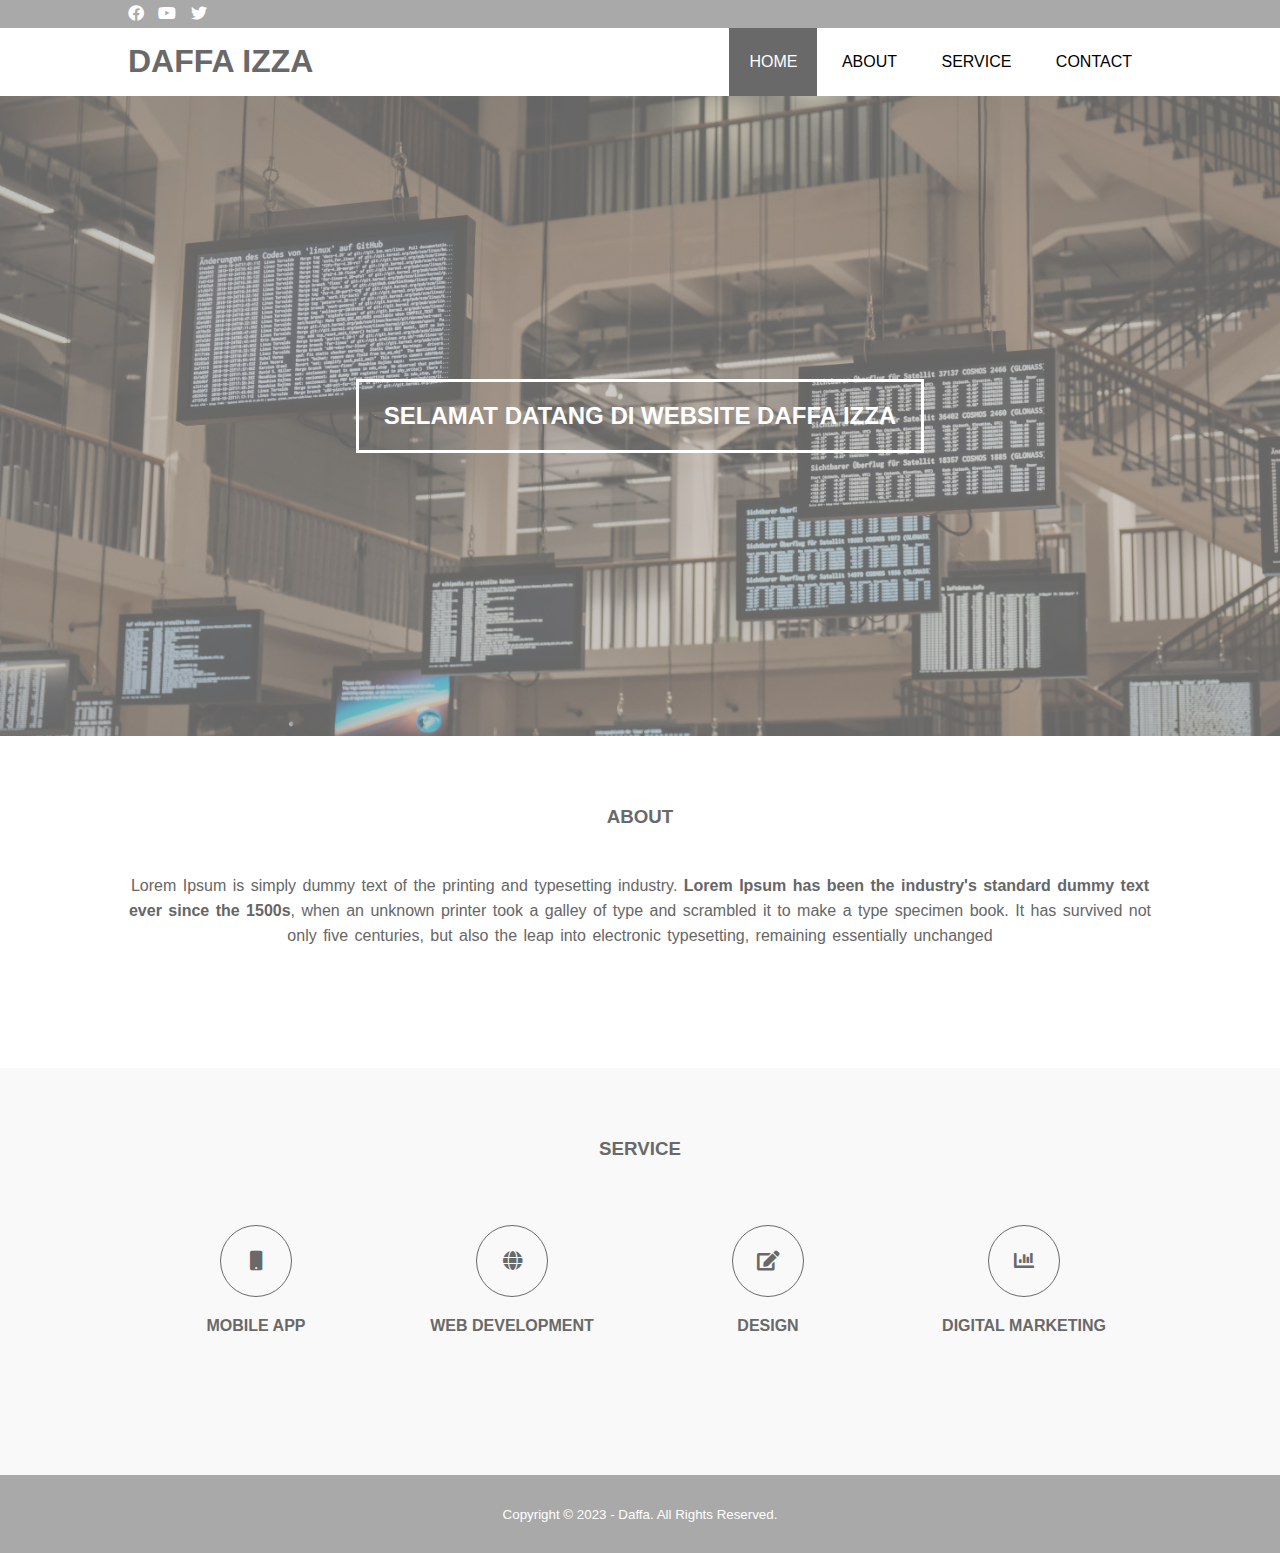
<file: index.html>
<!DOCTYPE html>
<html>
  <head>
    <meta charset="utf-8" />
    <meta name="viewport" content="width=device-width, initial-scale=1" />
    <title>PROF.Daffa</title>
    <link rel="stylesheet" type="text/css" href="css/style.css" />
    <link
      rel="stylesheet"
      type="text/css"
      href="https://cdnjs.cloudflare.com/ajax/libs/font-awesome/5.13.0/css/all.min.css"
    />
    <script
      src="https://code.jquery.com/jquery-3.5.1.min.js"
      integrity="sha256-9/aliU8dGd2tb6OSsuzixeV4y/faTqgFtohetphbbj0="
      crossorigin="anonymous"
    ></script>
  </head>
  <body>
    <!-- loader -->
    <div class="bg-loader">
      <div class="loader"></div>
    </div>

    <!-- header -->
    <div class="medsos">
      <div class="container">
        <ul>
          <li>
            <a href="#"><i class="fab fa-facebook"></i></a>
          </li>
          <li>
            <a href="#"><i class="fab fa-youtube"></i></a>
          </li>
          <li>
            <a href="#"><i class="fab fa-twitter"></i></a>
          </li>
        </ul>
      </div>
    </div>
    <header>
      <div class="container">
        <h1><a href="index.html">DAFFA IZZA</a></h1>
        <ul>
          <li class="active"><a href="index.html">HOME</a></li>
          <li><a href="about.html">ABOUT</a></li>
          <li><a href="service.html">SERVICE</a></li>
          <li><a href="contact.html">CONTACT</a></li>
        </ul>
      </div>
    </header>

    <!-- banner -->
    <section class="banner">
      <h2>SELAMAT DATANG DI WEBSITE DAFFA IZZA</h2>
    </section>

    <!-- about -->
    <section class="about">
      <div class="container">
        <h3>ABOUT</h3>
        <p>
          Lorem Ipsum is simply dummy text of the printing and typesetting
          industry.
          <strong
            >Lorem Ipsum has been the industry's standard dummy text ever since
            the 1500s</strong
          >, when an unknown printer took a galley of type and scrambled it to
          make a type specimen book. It has survived not only five centuries,
          but also the leap into electronic typesetting, remaining essentially
          unchanged
        </p>
      </div>
    </section>

    <!-- service -->
    <section class="service">
      <div class="container">
        <h3>SERVICE</h3>
        <div class="box">
          <div class="col-4">
            <div class="icon"><i class="fas fa-mobile"></i></div>
            <h4>MOBILE APP</h4>
          </div>
          <div class="col-4">
            <div class="icon"><i class="fas fa-globe"></i></div>
            <h4>WEB DEVELOPMENT</h4>
          </div>
          <div class="col-4">
            <div class="icon"><i class="fas fa-edit"></i></div>
            <h4>DESIGN</h4>
          </div>
          <div class="col-4">
            <div class="icon"><i class="fas fa-chart-bar"></i></div>
            <h4>DIGITAL MARKETING</h4>
          </div>
        </div>
      </div>
    </section>

    <!-- footer -->
    <footer>
      <div class="container">
        <small>Copyright &copy; 2023 - Daffa. All Rights Reserved.</small>
      </div>
    </footer>

    <script type="text/javascript">
      $(document).ready(function () {
        $(".bg-loader").hide();
      });
    </script>
  </body>
</html>
</file>
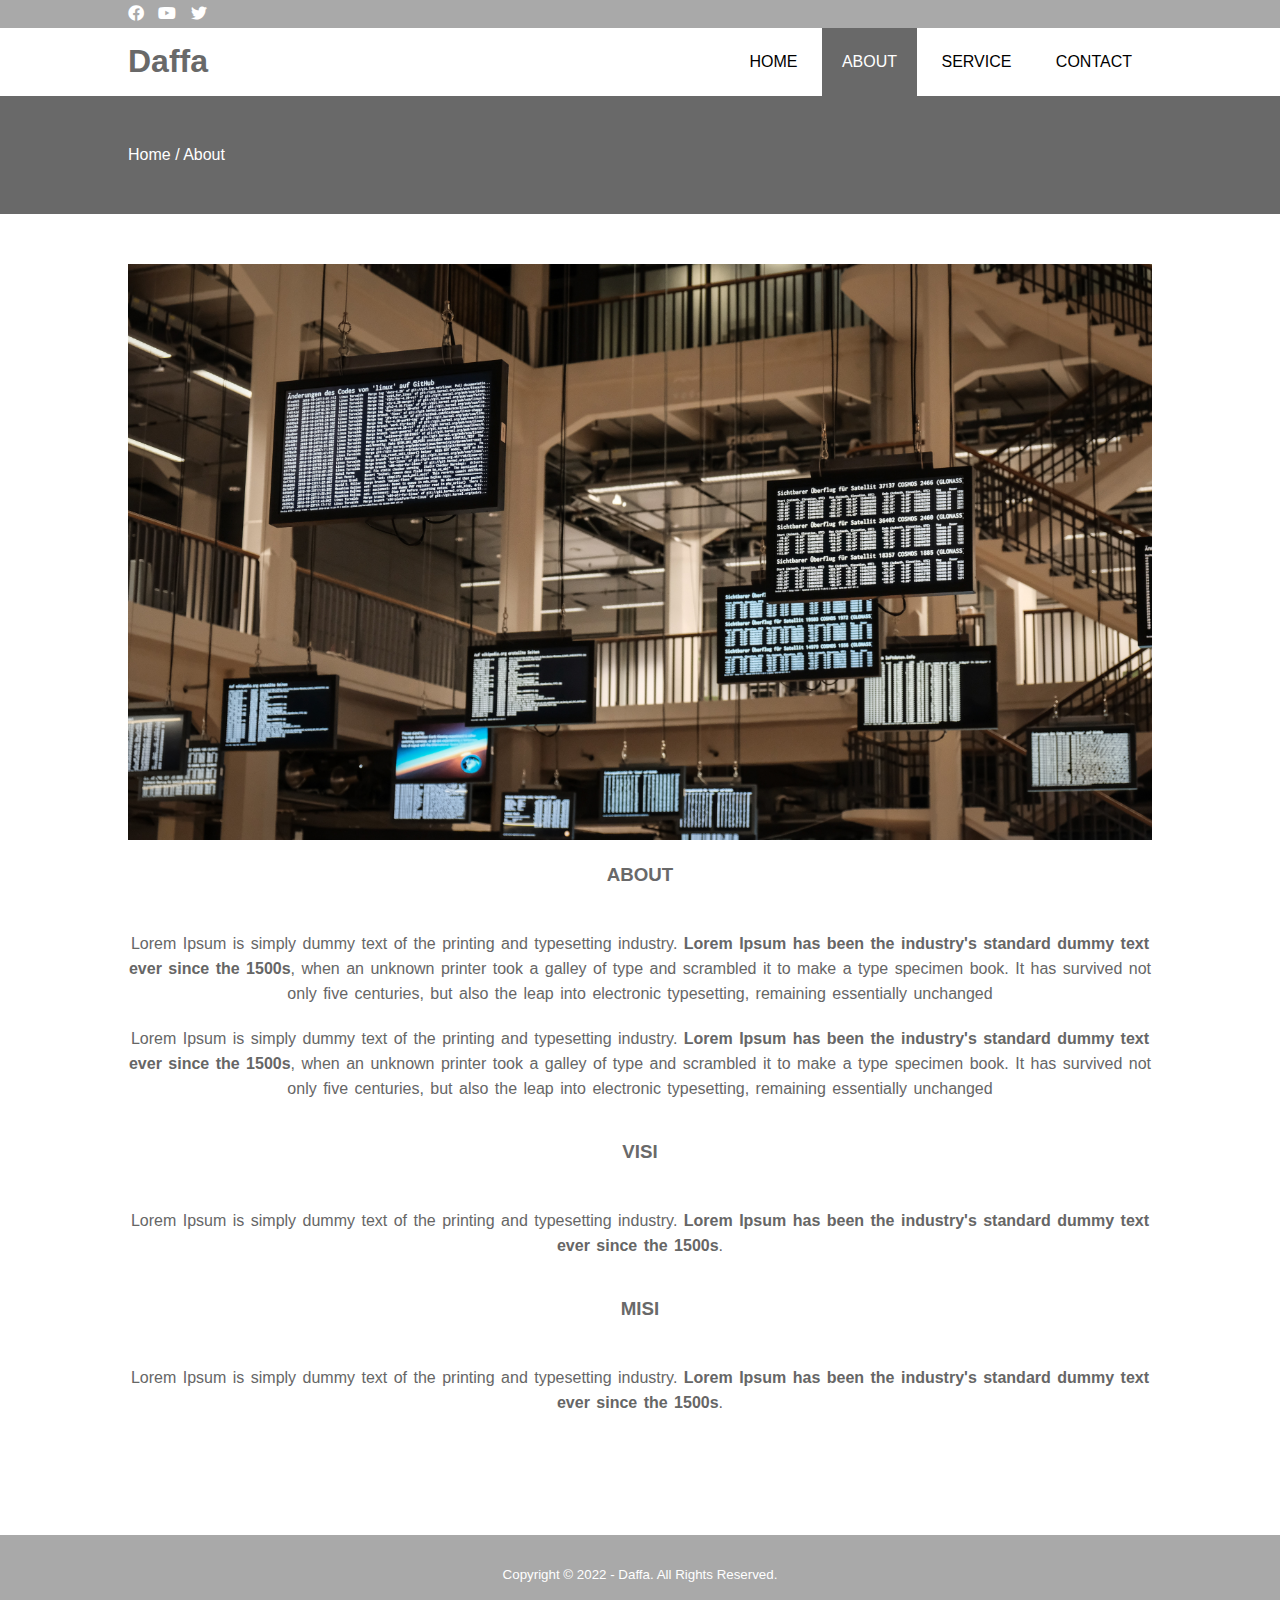
<file: about.html>
<!DOCTYPE html>
<html>
<head>
	<meta charset="utf-8">
	<meta name="viewport" content="width=device-width, initial-scale=1">
	<title><PROF class="DAFFA"></PROF></title>
	<link rel="stylesheet" type="text/css" href="css/style.css">
	<link rel="stylesheet" type="text/css" href="https://cdnjs.cloudflare.com/ajax/libs/font-awesome/5.13.0/css/all.min.css">
	<script src="https://code.jquery.com/jquery-3.5.1.min.js" integrity="sha256-9/aliU8dGd2tb6OSsuzixeV4y/faTqgFtohetphbbj0=" crossorigin="anonymous"></script>
</head>
<body>
	<!-- loader -->
	<div class="bg-loader">
		<div class="loader"></div>
	</div>

	<!-- header -->
	<div class="medsos">
		<div class="container">
			<ul>
				<li><a href="#"><i class="fab fa-facebook"></i></a></li>
				<li><a href="#"><i class="fab fa-youtube"></i></a></li>
				<li><a href="#"><i class="fab fa-twitter"></i></a></li>
			</ul>
		</div>
	</div>
	<header>
		<div class="container">
			<h1><a href="index.html">Daffa</a></h1>
			<ul>
				<li><a href="index.html">HOME</a></li>
				<li class="active"><a href="about.html">ABOUT</a></li>
				<li><a href="service.html">SERVICE</a></li>
				<li><a href="contact.html">CONTACT</a></li>
			</ul>
		</div>
	</header>

	<!-- label -->
	<section class="label">
		<div class="container">
			<p>Home / About</p>
		</div>
	</section>

	<!-- about -->
	<section class="about">
		<div class="container">
			<img src="img/leif-christoph-gottwald-iM8dxccK1sY-unsplash (1).jpg" width="100%">
			<h3>ABOUT</h3>
			<p>Lorem Ipsum is simply dummy text of the printing and typesetting industry. <strong>Lorem Ipsum has been the industry's standard dummy text ever since the 1500s</strong>, when an unknown printer took a galley of type and scrambled it to make a type specimen book. It has survived not only five centuries, but also the leap into electronic typesetting, remaining essentially unchanged</p>
			<p>Lorem Ipsum is simply dummy text of the printing and typesetting industry. <strong>Lorem Ipsum has been the industry's standard dummy text ever since the 1500s</strong>, when an unknown printer took a galley of type and scrambled it to make a type specimen book. It has survived not only five centuries, but also the leap into electronic typesetting, remaining essentially unchanged</p>
			<h3>VISI</h3>
			<p>Lorem Ipsum is simply dummy text of the printing and typesetting industry. <strong>Lorem Ipsum has been the industry's standard dummy text ever since the 1500s</strong>.</p>
			<h3>MISI</h3>
			<p>Lorem Ipsum is simply dummy text of the printing and typesetting industry. <strong>Lorem Ipsum has been the industry's standard dummy text ever since the 1500s</strong>.</p>
		</div>
	</section>

	<!-- footer -->
	<footer>
		<div class="container">
			<small>Copyright &copy; 2022 - Daffa. All Rights Reserved.</small>
		</div>
	</footer>


	<script type="text/javascript">
		$(document).ready(function(){
			$(".bg-loader").hide();
		})
	</script>
</body>
</html>
</file>
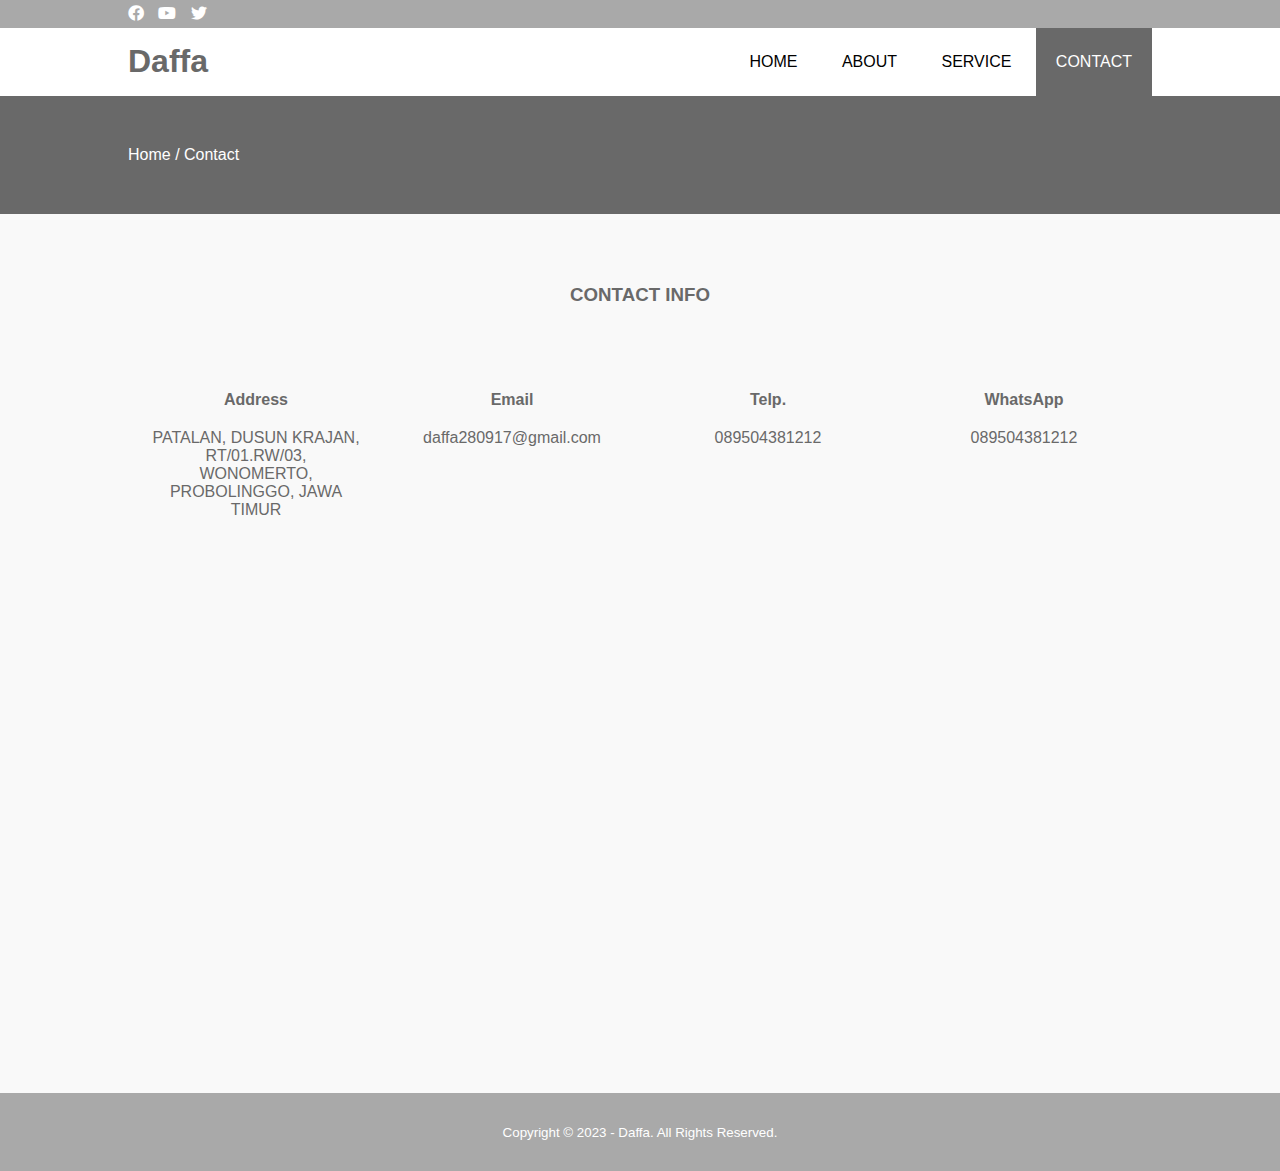
<file: contact.html>
<!DOCTYPE html>
<html>
  <head>
    <meta charset="utf-8" />
    <meta name="viewport" content="width=device-width, initial-scale=1" />
    <title>PROF.DAFFA</title>
    <link rel="stylesheet" type="text/css" href="css/style.css" />
    <link
      rel="stylesheet"
      type="text/css"
      href="https://cdnjs.cloudflare.com/ajax/libs/font-awesome/5.13.0/css/all.min.css"
    />
    <script
      src="https://code.jquery.com/jquery-3.5.1.min.js"
      integrity="sha256-9/aliU8dGd2tb6OSsuzixeV4y/faTqgFtohetphbbj0="
      crossorigin="anonymous"
    ></script>
  </head>
  <body>
    <!-- loader -->
    <div class="bg-loader">
      <div class="loader"></div>
    </div>

    <!-- header -->
    <div class="medsos">
      <div class="container">
        <ul>
          <li>
            <a href="#"><i class="fab fa-facebook"></i></a>
          </li>
          <li>
            <a href="#"><i class="fab fa-youtube"></i></a>
          </li>
          <li>
            <a href="#"><i class="fab fa-twitter"></i></a>
          </li>
        </ul>
      </div>
    </div>
    <header>
      <div class="container">
        <h1><a href="index.html">Daffa</a></h1>
        <ul>
          <li><a href="index.html">HOME</a></li>
          <li><a href="about.html">ABOUT</a></li>
          <li><a href="service.html">SERVICE</a></li>
          <li class="active"><a href="contact.html">CONTACT</a></li>
        </ul>
      </div>
    </header>

    <!-- label -->
    <section class="label">
      <div class="container">
        <p>Home / Contact</p>
      </div>
    </section>

    <!-- service -->
    <section class="service">
      <div class="container">
        <h3>CONTACT INFO</h3>
        <div class="box">
          <div class="col-4">
            <h4>Address</h4>
            <p>PATALAN, DUSUN KRAJAN, RT/01.RW/03, WONOMERTO, PROBOLINGGO, JAWA TIMUR</p>
          </div>
          <div class="col-4">
            <h4>Email</h4>
            <p>daffa280917@gmail.com</p>
          </div>
          <div class="col-4">
            <h4>Telp.</h4>
            <p>089504381212</p>
          </div>
          <div class="col-4">
            <h4>WhatsApp</h4>
            <p>089504381212</p>
          </div>
        </div>
        <iframe
          src="https://www.google.com/maps/embed?pb=!1m18!1m12!1m3!1d63250.65459075191!2d113.16027581064785!3d-7.772224920565896!2m3!1f0!2f0!3f0!3m2!1i1024!2i768!4f13.1!3m3!1m2!1s0x2dd7ad99c0c9e679%3A0x46c5d0faa7c56181!2sProbolinggo%2C%20Kota%20Probolinggo%2C%20Jawa%20Timur!5e0!3m2!1sid!2sid!4v1684757535431!5m2!1sid!2sid"
          width="600"
          height="450"
          style="border: 0"
          allowfullscreen=""
          loading="lazy"
          referrerpolicy="no-referrer-when-downgrade"
        ></iframe>
      </div>
    </section>

    <!-- footer -->
    <footer>
      <div class="container">
        <small>Copyright &copy; 2023 - Daffa. All Rights Reserved.</small>
      </div>
    </footer>

    <script type="text/javascript">
      $(document).ready(function () {
        $(".bg-loader").hide();
      });
    </script>
  </body>
</html>
</file>
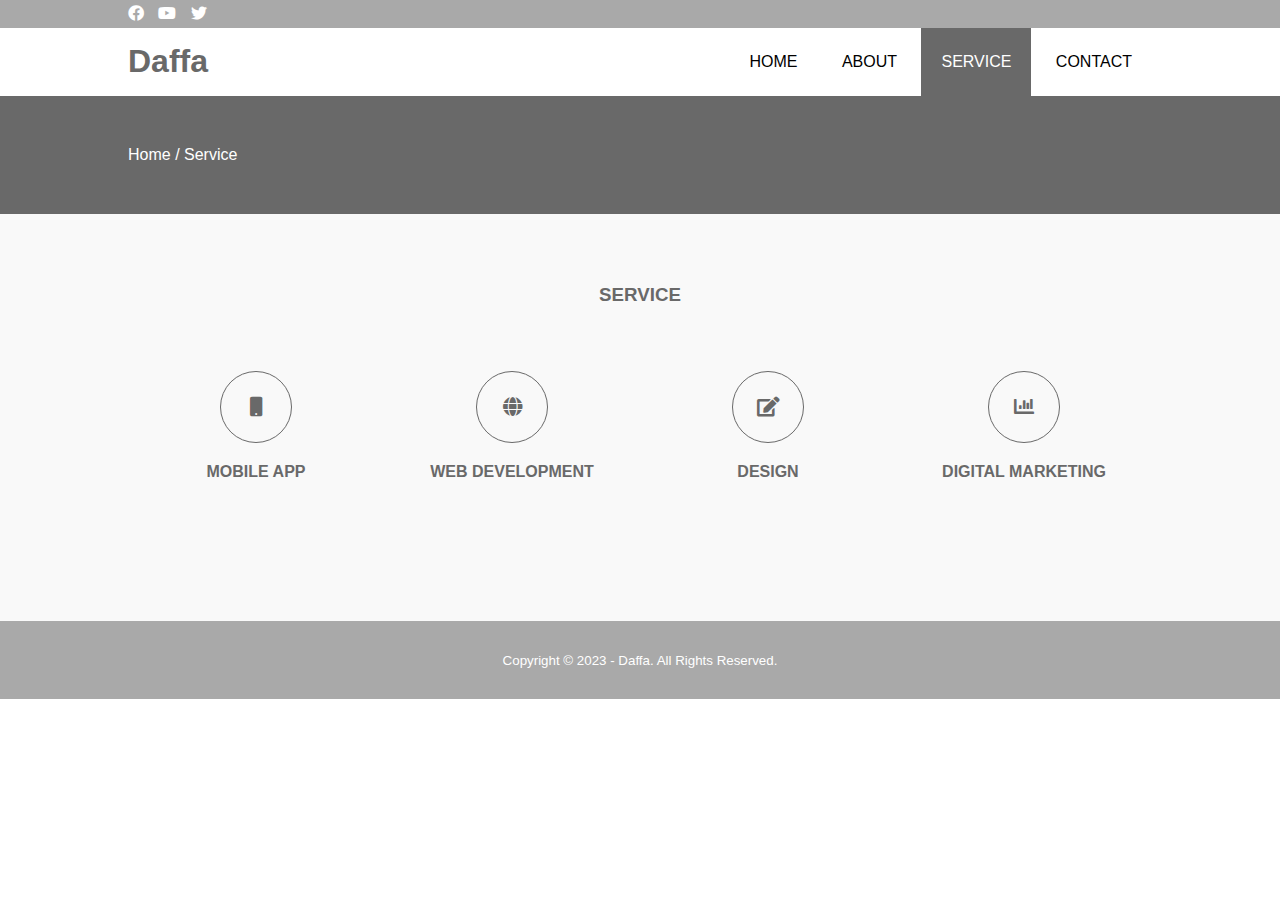
<file: service.html>
<!DOCTYPE html>
<html>
<head>
	<meta charset="utf-8">
	<meta name="viewport" content="width=device-width, initial-scale=1">
	<title>PROF. Daffa</title>
	<link rel="stylesheet" type="text/css" href="css/style.css">
	<link rel="stylesheet" type="text/css" href="https://cdnjs.cloudflare.com/ajax/libs/font-awesome/5.13.0/css/all.min.css">
	<script src="https://code.jquery.com/jquery-3.5.1.min.js" integrity="sha256-9/aliU8dGd2tb6OSsuzixeV4y/faTqgFtohetphbbj0=" crossorigin="anonymous"></script>
</head>
<body>
	<!-- loader -->
	<div class="bg-loader">
		<div class="loader"></div>
	</div>

	<!-- header -->
	<div class="medsos">
		<div class="container">
			<ul>
				<li><a href="#"><i class="fab fa-facebook"></i></a></li>
				<li><a href="#"><i class="fab fa-youtube"></i></a></li>
				<li><a href="#"><i class="fab fa-twitter"></i></a></li>
			</ul>
		</div>
	</div>
	<header>
		<div class="container">
			<h1><a href="index.html">Daffa</a></h1>
			<ul>
				<li><a href="index.html">HOME</a></li>
				<li><a href="about.html">ABOUT</a></li>
				<li class="active"><a href="service.html">SERVICE</a></li>
				<li><a href="contact.html">CONTACT</a></li>
			</ul>
		</div>
	</header>

	<!-- label -->
	<section class="label">
		<div class="container">
			<p>Home / Service</p>
		</div>
	</section>

	<!-- service -->
	<section class="service">
		<div class="container">
			<h3>SERVICE</h3>
			<div class="box">
				<div class="col-4">
					<div class="icon"><i class="fas fa-mobile"></i></div>
					<h4>MOBILE APP</h4>
				</div>
				<div class="col-4">
					<div class="icon"><i class="fas fa-globe"></i></div>
					<h4>WEB DEVELOPMENT</h4>
				</div>
				<div class="col-4">
					<div class="icon"><i class="fas fa-edit"></i></div>
					<h4>DESIGN</h4>
				</div>
				<div class="col-4">
					<div class="icon"><i class="fas fa-chart-bar"></i></div>
					<h4>DIGITAL MARKETING</h4>
				</div>
			</div>
		</div>
	</section>

	<!-- footer -->
	<footer>
		<div class="container">
			<small>Copyright &copy; 2023 - Daffa. All Rights Reserved.</small>
		</div>
	</footer>


	<script type="text/javascript">
		$(document).ready(function(){
			$(".bg-loader").hide();
		})
	</script>
</body>
</html>
</file>
<file: css/style.css>
* {
	padding:0;
	margin:0;
	font-family: sans-serif;
}
a {
	color: inherit;
	text-decoration: none;
}
.medsos {
	padding:5px 0;
	background-color: #A9A9A9;
}
.medsos ul li {
	display: inline-block;
	color: #fff;
	margin-right: 10px;
}
.container {
	width:80%;
	margin:0 auto;
}
.container:after {
	content:'';
	display: block;
	clear: both;
}
header h1 {
	float: left;
	padding:15px 0;
	color: #696969;
}
header ul {
	float: right;
}
header ul li {
	display: inline-block;
}
header ul li a {
	padding:25px 20px;
	display: inline-block;
}
header ul li a:hover {
	background-color: #696969;
	color: #fff;
}
.active {
	background-color: #696969;
	color: #fff;
}
.banner {
	height: 60vh;
	background-image: url('../img/leif-christoph-gottwald-iM8dxccK1sY-unsplash\ \(1\).jpg');
	background-size: cover;
	position: relative;
	display: flex;
	justify-content: center;
	align-items: center;
}
.banner:after {
	content:'';
	display: block;
	position: absolute;
	top: 0;
	left: 0;
	right: 0;
	bottom: 0;
	background-color: rgba(169, 169, 169, .6);
}
.banner h2 {
	color: #fff;
	z-index: 1;
	padding: 20px 25px;
	border:3px solid #fff;
}
section {
	padding:50px 0;
}
section h3 {
	text-align: center;
	padding:20px 0;
	color: #696969;
	margin-bottom: 25px;
}
.about,
.service {
	padding-bottom: 100px;
}
.about p {
	color: #666;
	word-spacing: 2px;
	line-height: 25px;
	margin-bottom: 20px;
	text-align: center;
}
.service {
	background-color: #f9f9f9;
}
.box {
	color: #696969;
}
.box:after {
	content: '';
	display: block;
	clear: both;
}
.box .col-4 {
	width:25%;
	padding:20px;
	box-sizing: border-box;
	text-align: center;
	float: left;
}
.icon {
	width:70px;
	height:70px;
	border:1px solid;
	border-radius: 50%;
	text-align: center;
	line-height: 70px;
	font-size: 20px;
	margin:0 auto;
}
.box .col-4 h4 {
	margin:20px 0;
}
footer {
	padding:30px 0;
	background-color: #A9A9A9;
	color: #fff;
	text-align: center;
}
.bg-loader {
	background-color: #eee;
	position: fixed;
	top: 0;
	left: 0;
	right: 0;
	bottom: 0;
	z-index: 9999;
	display: flex;
	justify-content: center;
	align-items: center;
}
.bg-loader .loader {
	width:100px;
	height: 100px;
	border:3px solid #fff;
	border-radius: 50%;
	border-top-color: #696969;
	border-right-color: #696969;
	border-bottom-color: #696969;
	animation: puterin .8s linear infinite;
}
.label {
	background-color: #696969;
	color: #fff;
}
@keyframes puterin {
	100% {
		transform: rotate(360deg);
	}
}
@media screen and (max-width: 768px){
	.container {
		width:90%;
	}
	header h1 {
		text-align: center;
		float: none;
	}
	header ul {
		text-align: center;
		float: none;
	}
	.box .col-4 {
		width:100%;
		float: none;
		margin-bottom: 20px;
	}
}
</file>
